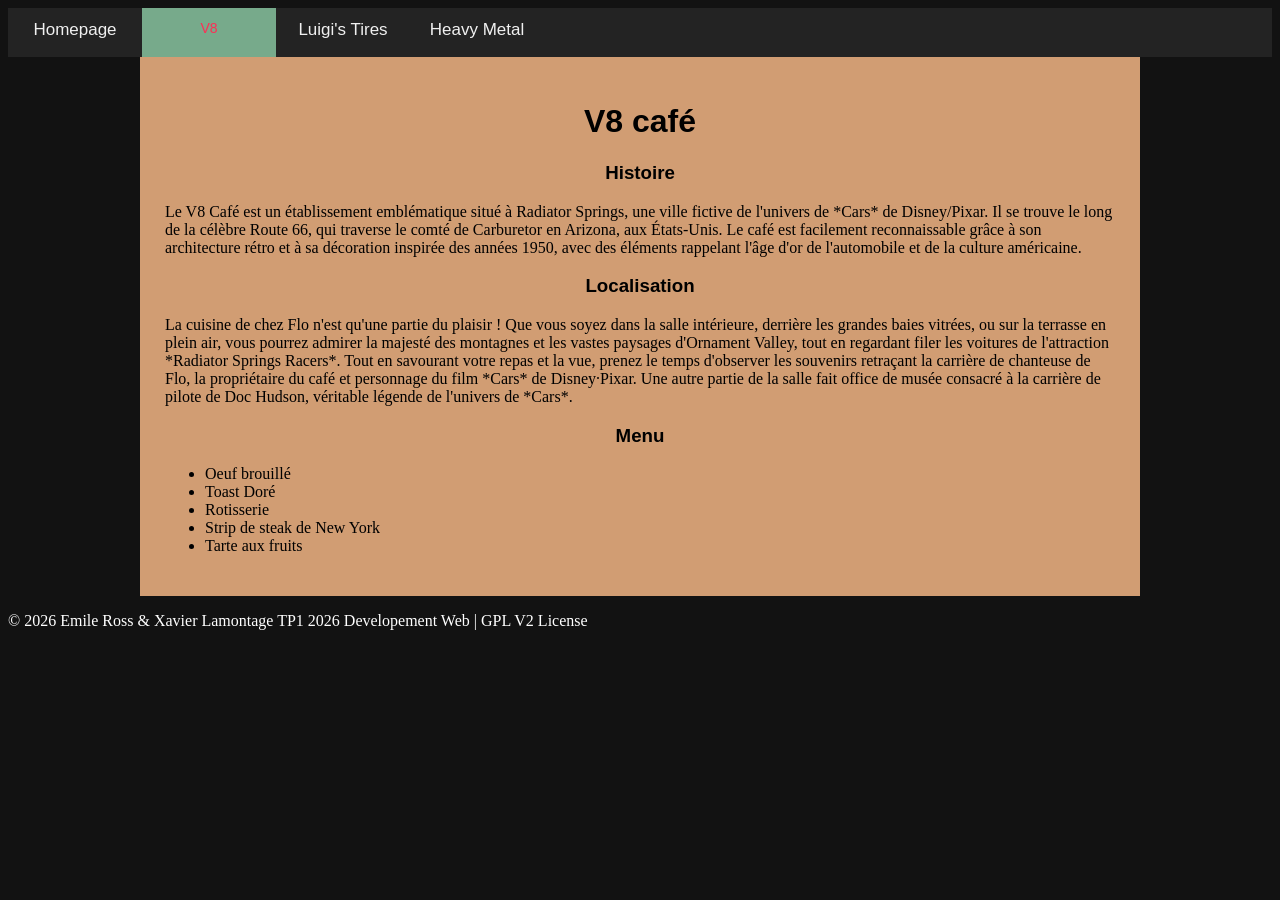
<file: src/v8/v8.html>
<!DOCTYPE html>
<html lang="fr_ca">
	<head>
		<meta charset="UTF-8" />
		<title>Luigi's Casa Della Tires</title>
		<link rel="stylesheet" href="../../style.css" />
	</head>
	<body>
		<div class="nav-bar">
			<a href="../../index.html">Homepage</a>
			<a class="active" href="v8.html">V8</a>
			<a href="../luigi/luigi_shop.html">Luigi's Tires</a>
			<a href="../metalfm/heavymetal.html">Heavy Metal</a>
		</div>

		<script src="../../script.js"></script>
		<script>
			show_web_link("https://emileross.codeberg.page/fr/a26-tp1-site/src/v8/v8.html")
		</script>

		<div class="page">
			<!-- affiger tout dans un rectangle -->
			<h1>V8 café</h1>
			<h3>Histoire</h3>
			<p>Le V8 Café est un établissement emblématique situé à Radiator Springs, une ville fictive de l'univers de *Cars* de Disney/Pixar. Il se trouve le long de la célèbre Route 66, qui traverse le comté de Carburetor en Arizona, aux États-Unis. Le café est facilement reconnaissable grâce à son architecture rétro et à sa décoration inspirée des années 1950, avec des éléments rappelant l'âge d'or de l'automobile et de la culture américaine.</p>
			<h3>Localisation</h3>
			<p>La cuisine de chez Flo n'est qu'une partie du plaisir ! Que vous soyez dans la salle intérieure, derrière les grandes baies vitrées, ou sur la terrasse en plein air, vous pourrez admirer la majesté des montagnes et les vastes paysages d'Ornament Valley, tout en regardant filer les voitures de l'attraction *Radiator Springs Racers*.

Tout en savourant votre repas et la vue, prenez le temps d'observer les souvenirs retraçant la carrière de chanteuse de Flo, la propriétaire du café et personnage du film *Cars* de Disney·Pixar. Une autre partie de la salle fait office de musée consacré à la carrière de pilote de Doc Hudson, véritable légende de l'univers de *Cars*.</p>
			<!-- une liste de plusieurs elements -->
			<h3>Menu</h3>
			<ul>
				<li>Oeuf brouillé</li>
				<li>Toast Doré</li>
				<li>Rotisserie</li>
				<li>Strip de steak de New York </li>
				<li>Tarte aux fruits</li>
			</ul>
		</div>
	</body>
	<footer>
		<p>© 2026 Emile Ross & Xavier Lamontage TP1 2026 Developement Web | GPL V2 License</p>
	</footer>
</html>
</file>
<file: style.css>
@import url("https://fonts.cdnfonts.com/css/road-rage");
@import url('https://fonts.cdnfonts.com/css/cooper-black');

h1,
h2,
h3 {
	text-align: center;
	font-family: "Cooper Black", sans-serif;
}

:root {
  --background_width: 950px;
  --background-color: hwb(27 45% 18%);
}

p {
	text-align: left;
}
li {
	text-align: left;
}

footer {
	color: white;
}

#hosted-link {
	background-color: #343434;
	color: #FDFFFF;
}
a {
	color: #9999FF;
	font-family: "American Typewriter", sans-serif;
}

.text-sources {
	background-color: #343434;
	font-family: "American Typewriter", sans-serif;
}
.boite {
	background-color: #101010;
	color: #FDFFFF;
	font-family: "Road Rage", sans-serif;
	font-size: 45px;
	padding: 10px;
	margin: 5px;
	border-radius: 15px;
	border: 2px solid #8fb0449a;
}
.explanation{
	color: #F3F3F3;
	font-family: "American Typewriter", sans-serif;
	font-size: 27px;
}
.cooper {
	font-size: 50px;
	text-align: center;
	font-family: "Cooper Black", sans-serif;
	color:#000000;
}

/* parfois Xavier ecrit matter parfois mater jsp lequel est bon */
.mater {
	max-width: var(--background_width);
	margin: auto;
	padding: 25px;
	background-image: url('imgs/asphalt_2.jpg')
}

.matter {
	font-size: 50px;
	text-align: center;
	font-family: "American Typewriter, serif";
	color:#FFFFFF;
}


body {
	background: #121212;
}
.page {
	max-width: var(--background_width);
	margin: auto;
	padding: 25px;
	background: var(--background-color);
}
.luigi {
	max-width: var(--background_width);
	margin: auto;
	padding: 40px;
	background-image: url('imgs/Luigi_tire_shop.jpg')
}

#contrast {
	color:#FFFFFF;
	background-color: #34343460;
	font-weight: 700;

}

/* barre de navigation */
.nav-bar {
	background-color: #232323;
	overflow: hidden;
}

/* couleur de la page active */
.nav-bar a.active {
	background-color: #77aa8b;
	color: #FF2D55;
	font-family: "Road Rage", sans-serif;
	font-size: 14px;
}
.nav-bar a {
	float: left;
	color: #F0F0F0;
	text-align: center;
	padding: 12px 12px;
	width: 110px;	/* fixed width (size) */
	height: 25px;	/* fixed height (size) */
	text-decoration: none;
	font-size: 17px;
}




/* style utilises pour les cartes dans src/luigi/luigi_shop.html */
.cartes {
	display: flex;
	align-items: center;

	/* The important part */
	padding: 34px 12px;
	gap: -1px;

	min-height: 370px;
	overflow: hidden;
}


.carte {
	position: relative;
	flex: 0 0 320px;
	height: 320px;

	padding: 32px 26px;
	border-radius: 15px;

	background:	rgba(240, 240, 240, 0.8);

	border: 1px solid rgba(255, 255, 255, .035);

	box-shadow:
		0 20px 40px rgba(0, 0, 0, .25),
		inset 0 1px 0 rgba(255, 255, 255, .025);	

	/* pour que elles se supperpose */
	margin-right: -12px;

	transition:
		transform 0.35s cubic-bezier(.2, .8, .2, 1),	/* controle du ~~*rythme~~ de la vitesse */
		filter 0.35s ease;
}

/* modifier les cartes individuellement 
 * rotation basee sur sa position dans le array */
.carte:nth-child(even) {
	transform: rotate(-4deg) translateY(8px);
}
.carte:nth-child(odd) {
	transform: rotate(4deg) translateY(8px);
}

.carte:hover {
	background:	rgba(255, 255, 255, 0.9);
	transform: scale(1.05);	/* scale et tourne droit */
	z-index: 20;
	filter: brightness(1.15);
}

img {
	display: block;
	margin-left: auto;
	margin-right: auto;
	border-radius: 30px;
	width: 150;
}
</file>
